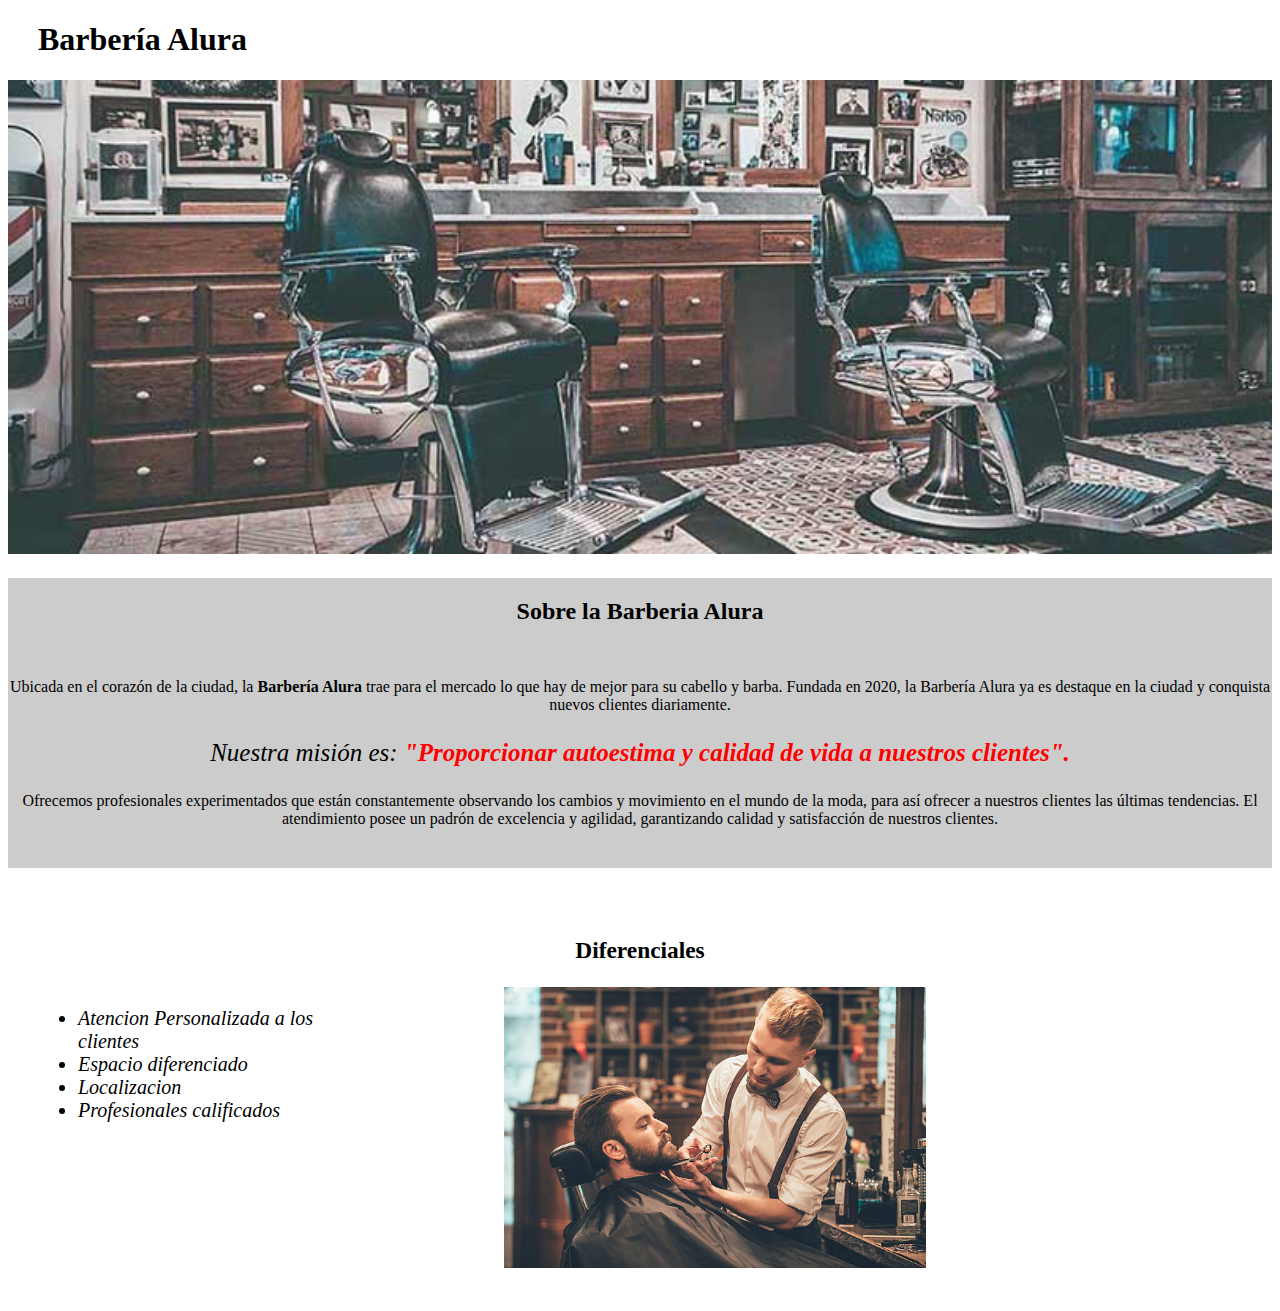
<file: index.html>
<!DOCTYPE html>
<html lang="es">

<head>
    <meta charset="UTF-8">
    <link rel="stylesheet" href="style.css">
    <title> Barberia Alura</title>

</head>

<body>
    <header>
        <h1 class="titulo-princ">Barbería Alura</h1>
    </header>

    <img id="banner" src="banner.jpg">
    
    <div class="principal">
        <h2 class="titulo-center"> Sobre la Barberia Alura </h2>
        
        <p>Ubicada en el corazón de la ciudad, la <strong> Barbería Alura</strong> trae para el mercado lo que hay de
            mejor para su cabello y barba. Fundada en 2020, la Barbería Alura ya es destaque en la ciudad y conquista
            nuevos clientes diariamente.</p>
        <p id="mision"><em> Nuestra misión es: <strong>"Proporcionar autoestima y calidad de vida a nuestros clientes".
                </strong></em> </p>
        <p style="padding-bottom: 40px;">Ofrecemos profesionales experimentados que están constantemente observando los cambios y movimiento en el
            mundo de la moda, para así ofrecer a nuestros clientes las últimas tendencias. El atendimiento posee un
            padrón de excelencia y agilidad, garantizando calidad y satisfacción de nuestros clientes. </p>

    </div>
    <div class="diferenciales">
        <h3 class="titulo-center">
            Diferenciales
        </h3>

        <ul>
            <li class="items"> Atencion Personalizada a los clientes</li>
            <li class="items"> Espacio diferenciado</li>
            <li class="items"> Localizacion</li>
            <li class="items"> Profesionales calificados</li>
        </ul>
        <img id="diferencial" src="diferencial.jpg">
    </div>

</body>


</html>
</file>
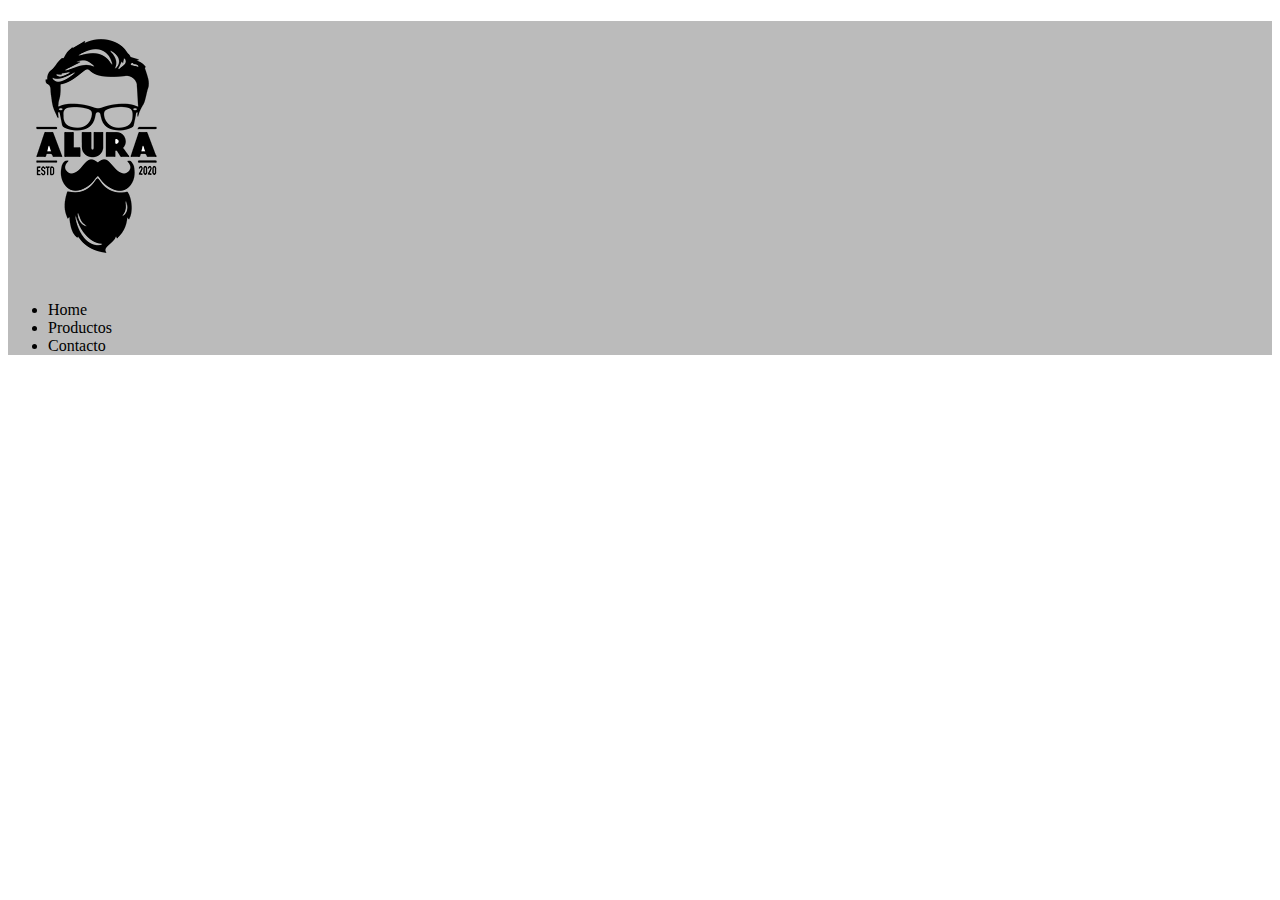
<file: productos.html>
<!DOCTYPE html>
<html lang="es">

<head>
    <meta charset="UTF-8">
    <link rel="stylesheet" href="productos.css">
    <title> Productos - Barberia Alura</title>

</head>

<body>
    <header>
        <h1><img src="imagenes/logo.png" alt=""></h1>
        <ul>
            <li>Home</li>
            <li>Productos</li>
            <li>Contacto</li>
        </ul>
    </header>
    

</body>


</html>
</file>
<file: style.css>
body{
    background: #ffffff;
}
p{
    text-align: center;
}
h2{
    height: 60px;
    padding-top: 20px;
}

ul{
    display: inline-block;
    vertical-align: top ;
    width: 20%;
    margin-right: 15%;
}

em strong{
    color: red;
}
#mision{
    font-size: 25px;
}
#banner{
    width: 100%;
}
#diferencial{
    width: 35%;
}
.items{
    font-style: italic;
}
.diferenciales{
    background: #ffffff;
    padding: 30px;
    font-size: 20px;
}
.principal{
    background: #cccccc;
}
.titulo-center{
    text-align: center;
}
.titulo-princ{
    padding-left: 30px;
}
</file>
<file: productos.css>
header{
    background-color: #BBBBBB;
    padding: 30 px;
}
nav{
    position:absolute;
    right: 0;
    top: 110px;
    
}
.caja{
    width: 940px;
    position: relative;
    margin: 0 auto ;
}
nav li{
    display: inline;
    margin: 0 0 0 30px;
}
nav a{
    text-transform: uppercase;
    color: #000000;
    font-weight: bold;
    font-size: 25px;
    text-decoration: none;
}
nav a:hover{
    color: #711111;
    text-decoration: underline;
}
.productos li{
    display:inline-block;
    text-align: center;
    width: 30%;
    vertical-align: top;
    margin: 0 1.5%;
    padding: 30px 20px;
    box-sizing: border-box;
    border:4px solid #000000; 
    border-radius: 10px;
}
.productos li:hover{
    border-color: #711111;
}
.productos li:hover h2{
    font-size: 33px;
}
.productos li:active{
    border-color: #30740d;
}
.productos{
    width: 940px;
    margin: 0 auto;
    padding: 50px;
}
.productos h2{
    font-size: 30px;
    font-weight: bold;
}
.desc{
    font-size: 18px;

}
.precio{
    font-size: 20px;
    font-weight: bold;
    margin-top: 10px;
}
</file>
